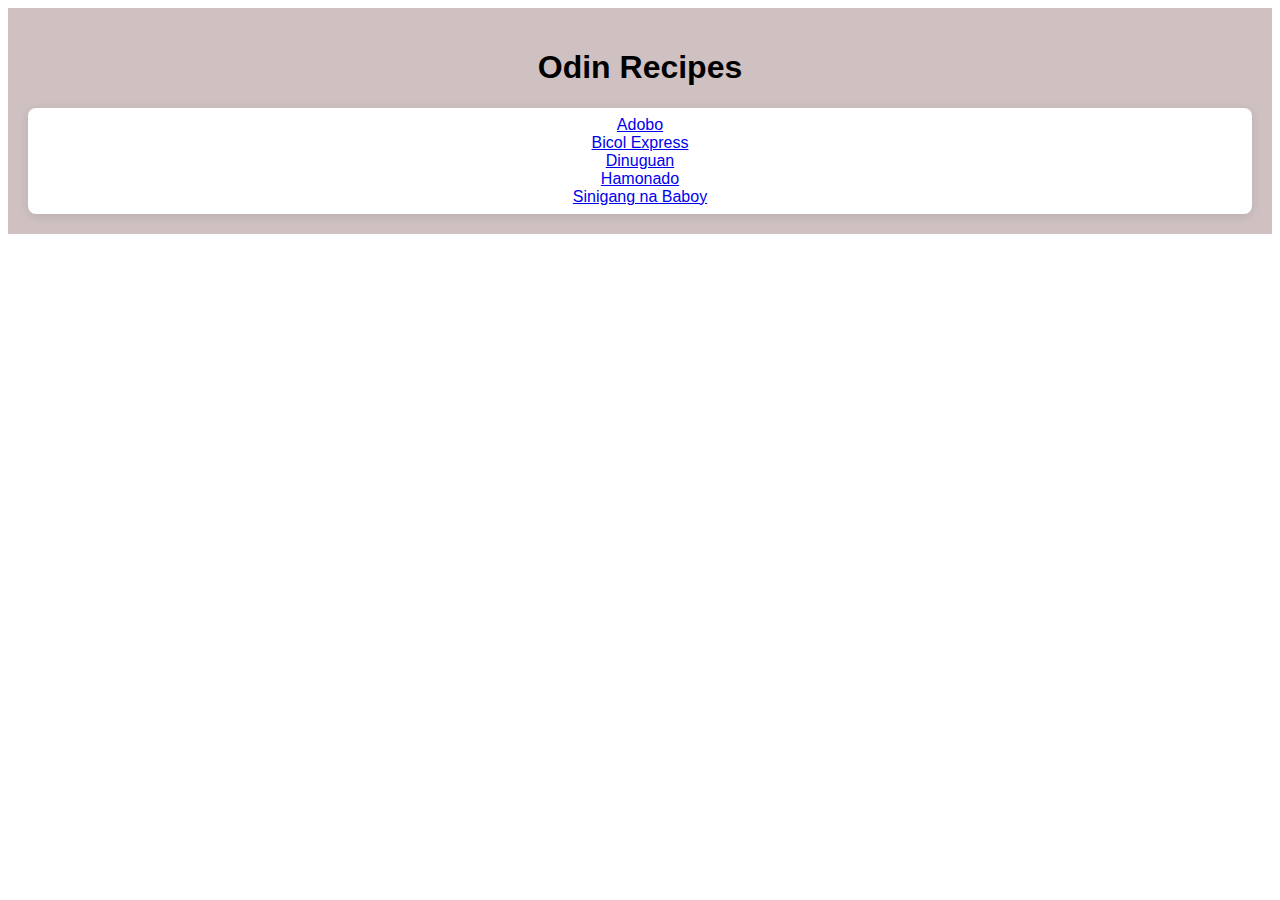
<file: index.html>
<!DOCTYPE html>
<html lang="en">
<head>
    <meta charset="UTF-8">
    <meta name="viewport" content="width=device-width, initial-scale=1.0">
    <link rel="stylesheet" href="style.css">
    <title>Odin Recipes</title>
</head>
<body>
    <div class="recipes-container">
        <div>
            <h1>Odin Recipes</h1>
        </div>
        <div class="recipe-list">
            <ul class="no-bullet">
                <li><a href="./recipes/adobo.html">Adobo</a></li>
                <li><a href="./recipes/bicol_express.html">Bicol Express</a></li>
                <li><a href="./recipes/dinuguan.html">Dinuguan</a></li>
                <li><a href="./recipes/hamonado.html">Hamonado</a></li>
                <li><a href="./recipes/sinigang.html">Sinigang na Baboy</a></li>
            </ul>
        </div>
    </div>
    
</body>
</html>
</file>
<file: style.css>
.recipes-container {
    background: #cfc1c1;
    font-family: sans-serif;
    padding: 20px;
    text-align: center;
}


.recipe-list {
    display: flex;
    justify-content: center;
    background: #fff;
    padding: 8px;
    border-radius: 8px;
    box-shadow: 0 2px 10px rgba(0, 0, 0, 0.1);
}

.no-bullet {
    list-style-type: none;
    padding: 0;
    margin: 0;
}
</file>
